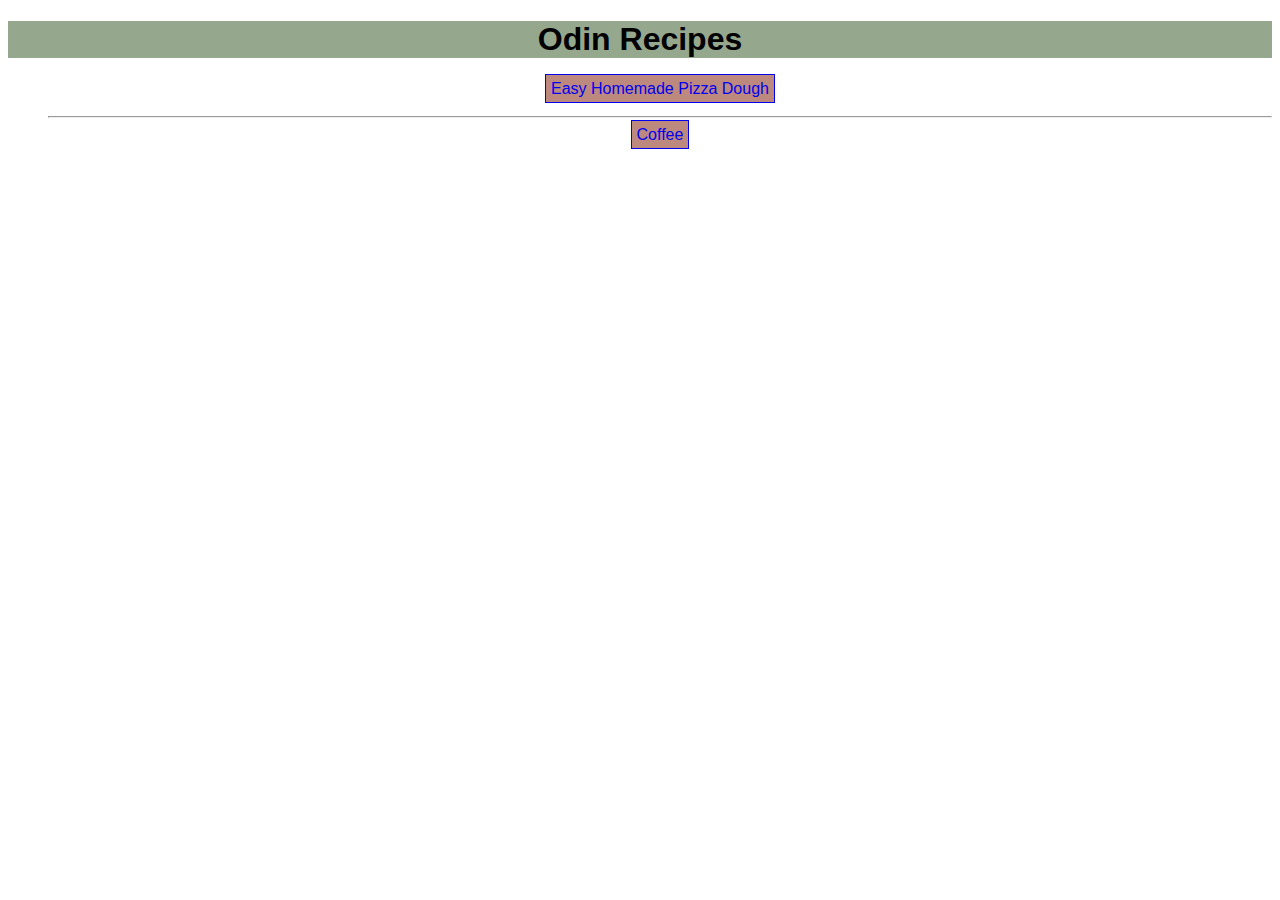
<file: index.html>
<!DOCTYPE html>
<html lang="en">
  <head>
    <meta charset="UTF-8" />
    <meta name="viewport" content="width=device-width,initial-scale=1.0" />
    <title>Project:Recipes</title>
    <link rel="stylesheet" href="css/style.css">
  </head>
  <body>
    <h1>Odin Recipes</h1>
    <ul>
      <li><a href="recipes/pizza.html">Easy Homemade Pizza Dough</a></li>
      <hr>
      <li><a href="recipes/coffee.html">Coffee</a></li>
    </ul>
  </body>
</html>
</file>
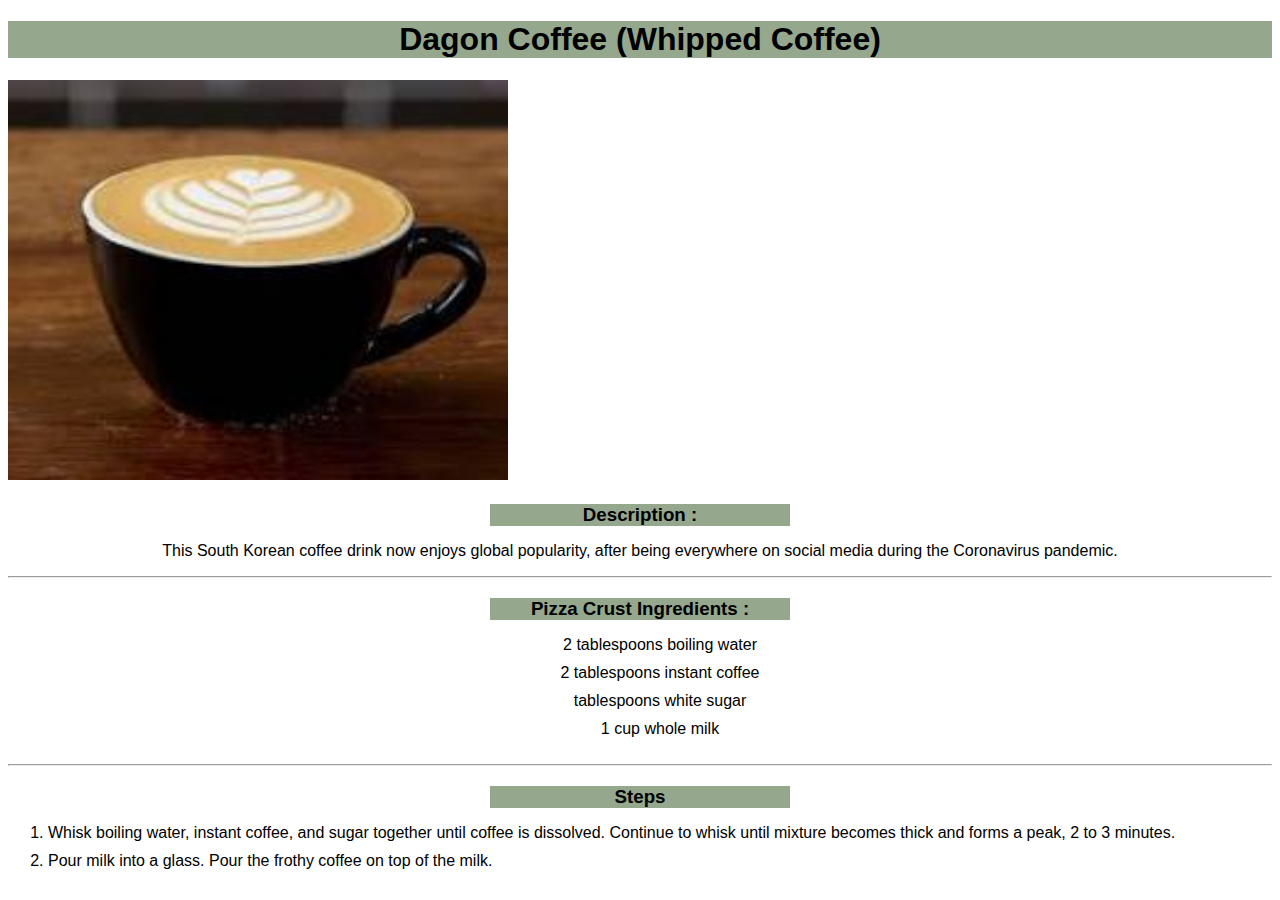
<file: recipes/coffee.html>
<!DOCTYPE html>
<html lang="en">
  <head>
    <meta charset="UTF-8" />
    <meta name="viewport" content="width=device-width, initial-scale=1.0" />
    <title>recipe page</title>
<link rel="stylesheet" href="../css/style.css">
  </head>
  <body>
    <h1>Dagon Coffee (Whipped Coffee)</h1>
    <img
      src="../images/download.jpg"
      alt="coffee images not found"
      height="400px"
      width="500px"
    />
    <h3>Description :</h3>
    <p>
      This South Korean coffee drink now enjoys global popularity, after being
      everywhere on social media during the Coronavirus pandemic.
    </p>
    <hr />
    <h3>Pizza Crust Ingredients :</h3>
    <ul>
      <li>2 tablespoons boiling water</li>
      <li>2 tablespoons instant coffee</li>
      <li> tablespoons white sugar</li>
      <li>1 cup whole milk</li>
    </ul>
    <hr />
    <h3>Steps</h3>
    <ol>
      <li>
        Whisk boiling water, instant coffee, and sugar together until coffee is dissolved. Continue to whisk until mixture becomes thick and forms a peak, 2 to 3 minutes.
      </li>
      <li>
        Pour milk into a glass. Pour the frothy coffee on top of the milk.
      </li>
    </ol>
  </body>
</html>
</file>
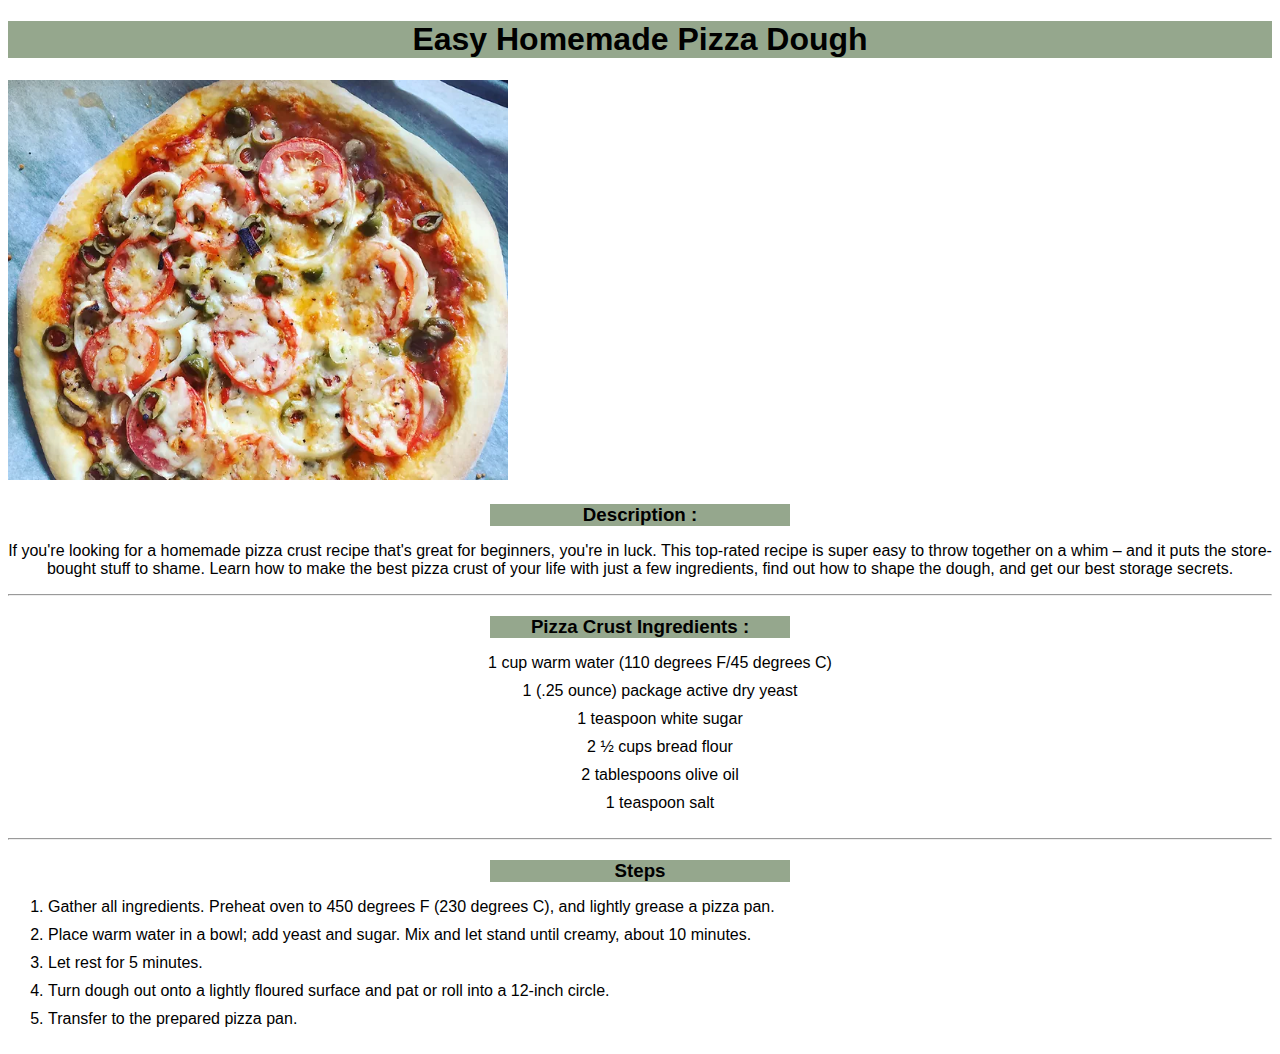
<file: recipes/pizza.html>
<!DOCTYPE html>
<html lang="en">
  <head>
    <meta charset="UTF-8" />
    <meta name="viewport" content="width=device-width, initial-scale=1.0" />
    <title>recipe page</title>
    <link rel="stylesheet" href="../css/style.css">
  </head>
  <body>
    <h1>Easy Homemade Pizza Dough</h1>
    <img
      src="../images/20171-quick-and-easy-pizza-crust-VilmaNg-4x3-f3d3bfe73e3a47b6b65a7da6de3f213d.webp"
      alt="pizza images not found"
      height="400px"
      width="500px"
    />
    <h3>Description :</h3>
    <p>
      If you're looking for a homemade pizza crust recipe that's great for
      beginners, you're in luck. This top-rated recipe is super easy to throw
      together on a whim – and it puts the store-bought stuff to shame. Learn
      how to make the best pizza crust of your life with just a few ingredients,
      find out how to shape the dough, and get our best storage secrets.
    </p>
    <hr />
    <h3>Pizza Crust Ingredients :</h3>
    <ul>
      <li>1 cup warm water (110 degrees F/45 degrees C)</li>
      <li>1 (.25 ounce) package active dry yeast</li>
      <li>1 teaspoon white sugar</li>
      <li>2 ½ cups bread flour</li>
      <li>2 tablespoons olive oil</li>
      <li>1 teaspoon salt</li>
    </ul>
    <hr />
    <h3>Steps</h3>
    <ol>
      <li>
        Gather all ingredients. Preheat oven to 450 degrees F (230 degrees C),
        and lightly grease a pizza pan.
      </li>
      <li>
        Place warm water in a bowl; add yeast and sugar. Mix and let stand until
        creamy, about 10 minutes.
      </li>
      <li>Let rest for 5 minutes.</li>
      <li>
        Turn dough out onto a lightly floured surface and pat or roll into a
        12-inch circle.
      </li>
      <li>Transfer to the prepared pizza pan.</li>
    </ol>
  </body>
</html>
</file>
<file: css/style.css>
* {
    font-family: Arial, Helvetica, sans-serif;
    
}
img {
    /* width: 300px; */
    margin-left:  auto;
}

h1 {
    background-color: #95A78D;
    text-align: center;
}

h3 {
    text-align: center;
      background-color: #95A78D;
    width: 300px;
    margin:auto;
    margin-top: 20px;
}
p {
     text-align: center;
}

ul {
    text-align: center;
    list-style: none;
    
}

ul li {
    padding-bottom: 10px;
}

ul li a {
    text-decoration: none;
    background-color: #BD897E;
    padding: 5px;
    border: 1px solid ;



    
}

ol li {
    padding-bottom: 10px;

}
</file>
